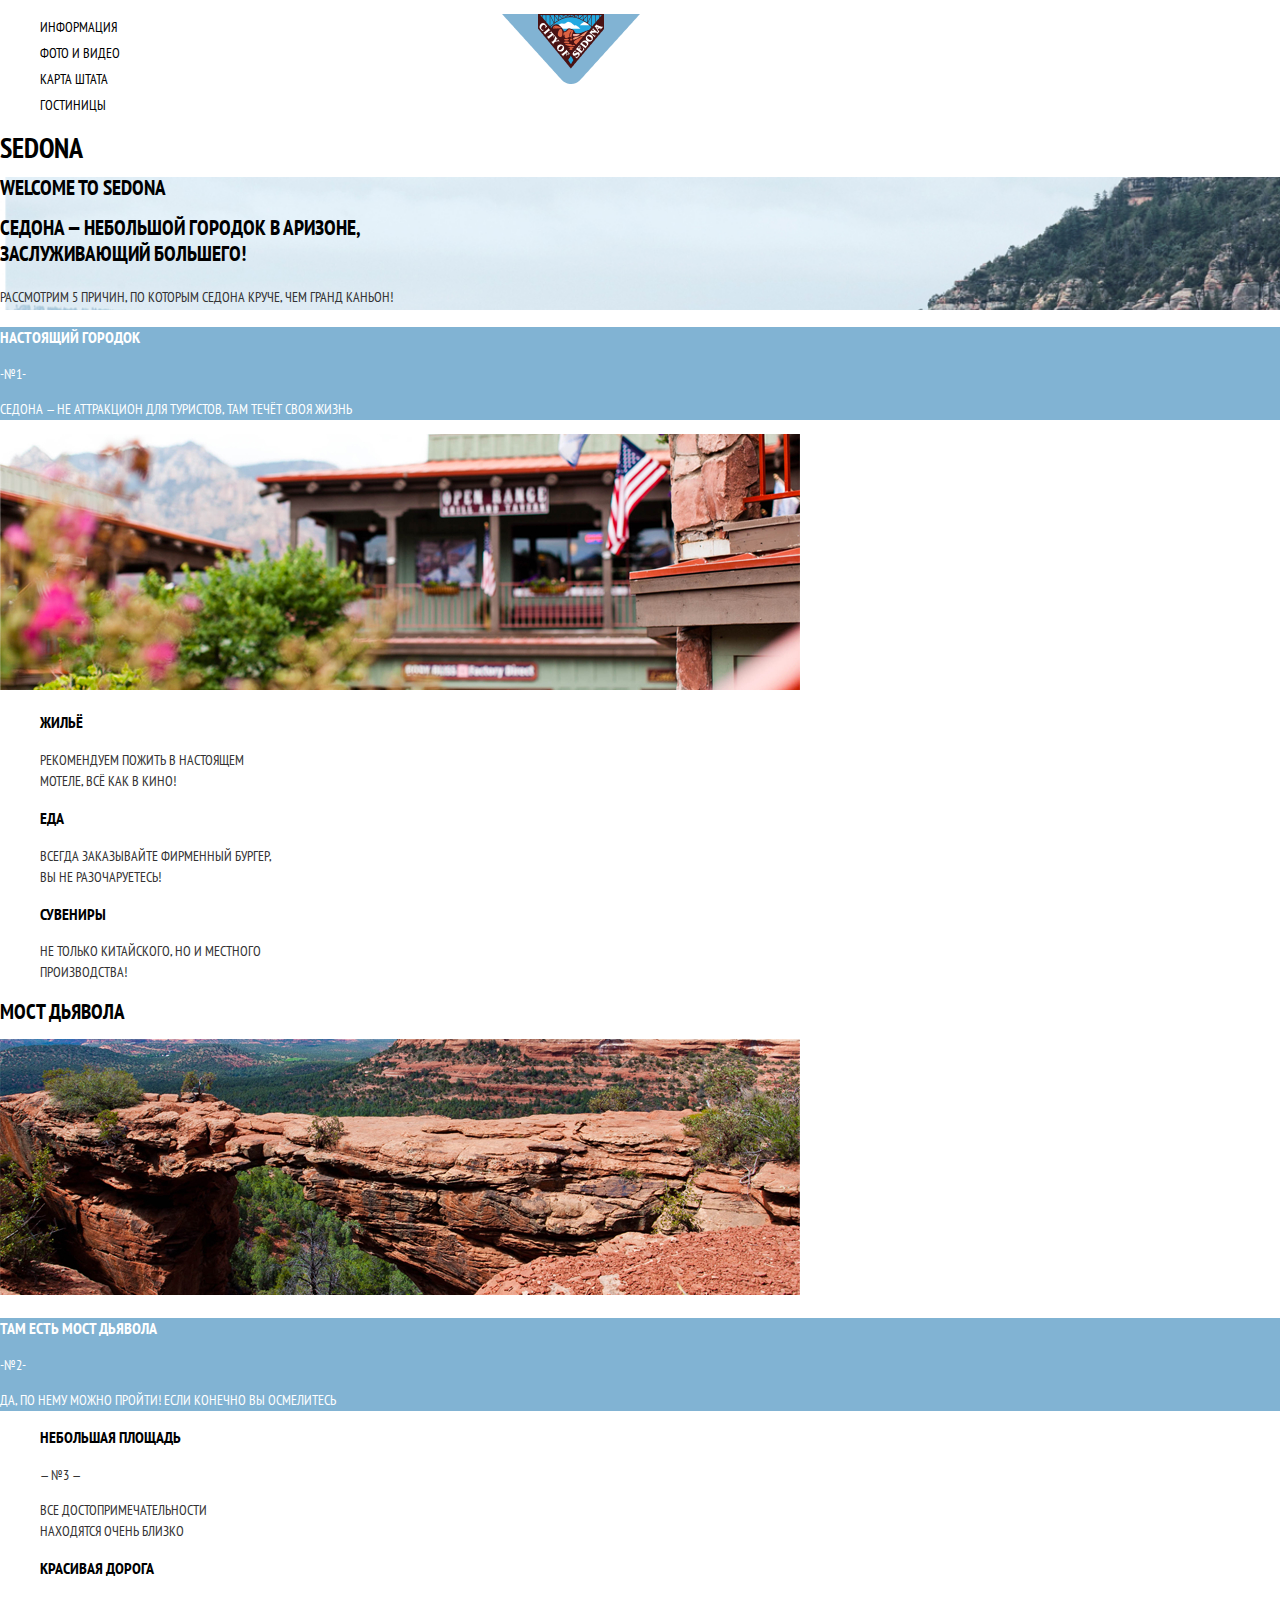
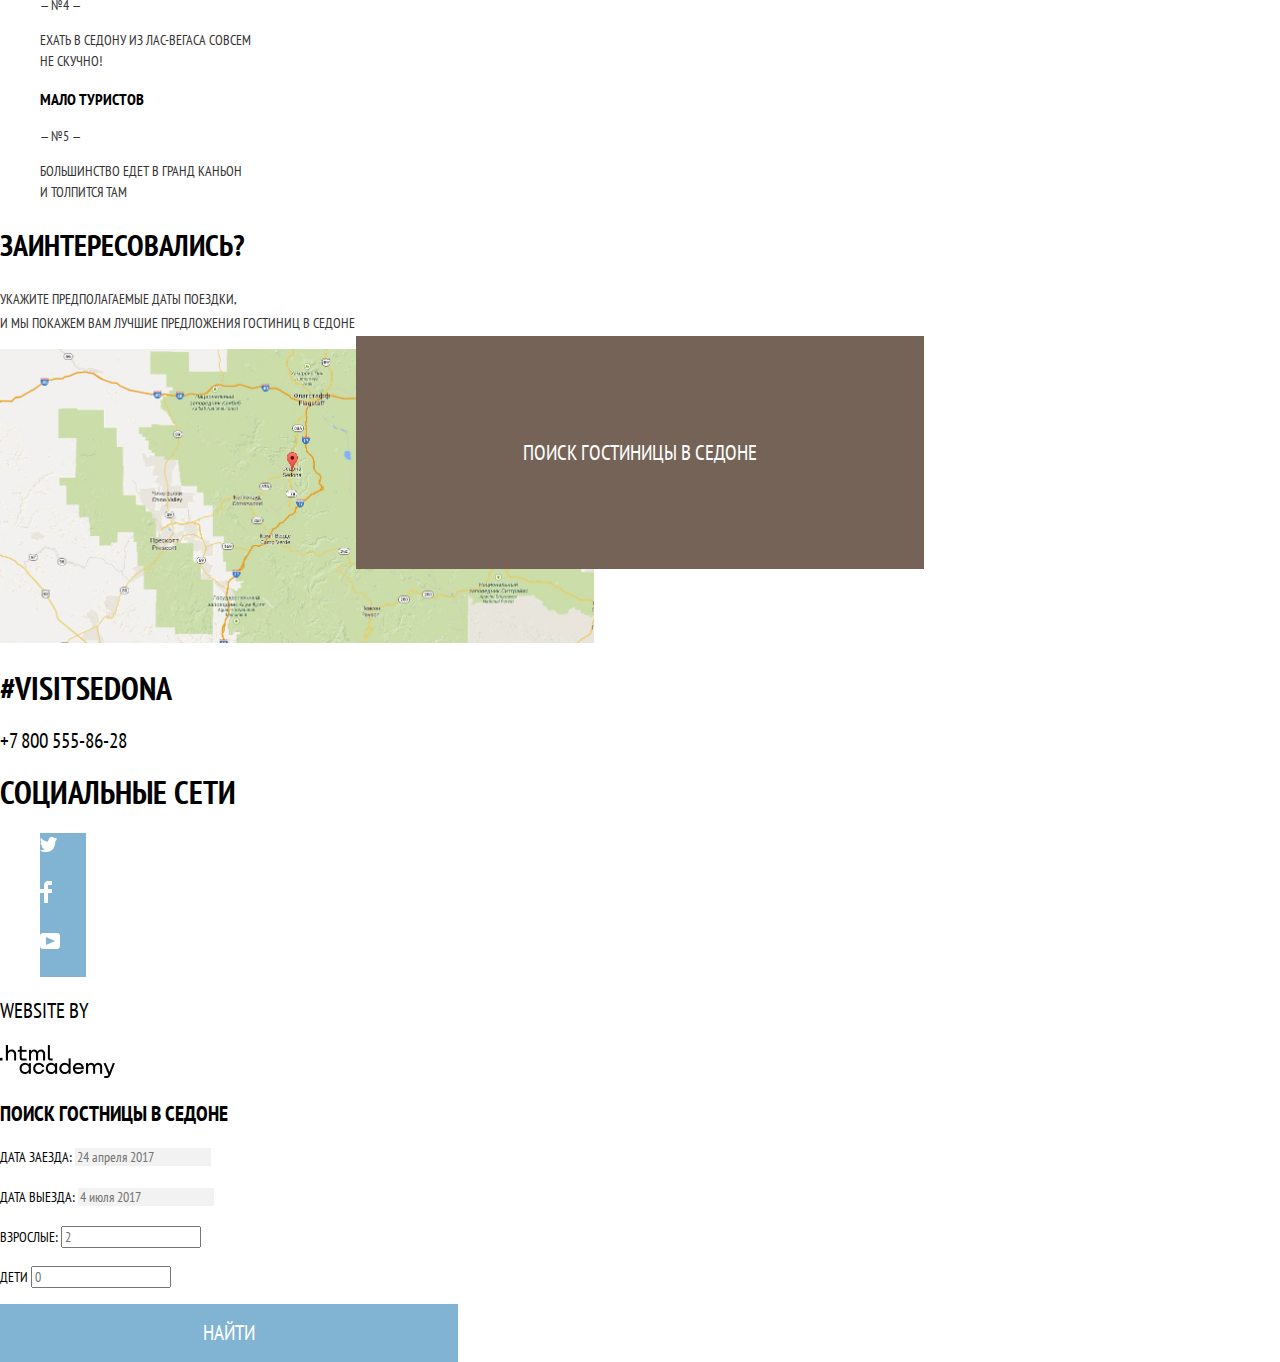
<file: index.html>
<!DOCTYPE html>
<html class="page" lang="ru">

<head>
  <meta charset="utf-8">
  <title>HTML Academy: Седона</title>
  <link rel="icon" href="favicon.ico">
  <link rel="apple-touch-icon" href="img/favicon/apple-icon-180x180.png">
  <link rel="manifest" href="manifest.webmanifest">
  <link rel="stylesheet"
    href="https://fonts.googleapis.com/css?family=PT+Sans+Narrow:400,700&amp;subset=latin,cyrillic;display=swap">
  <link rel="stylesheet" href="css/normalize.css">
  <link rel="stylesheet" href="css/style.css">
</head>

<body class="page-body">
  <header class="main-header">
    <nav class="main-navigation">
      <a class="main-header-logo">
        <img src="img/logo.png" alt="Логотип сайта">
      </a>
      <ul class="site-navigation">
        <li><a href="blank.html">Информация</a></li>
        <li><a href="blank.html">Фото и видео</a></li>
        <li><a href="blank.html">Карта штата</a></li>
        <li><a href="catalog.html">Гостиницы</a></li>
      </ul>
    </nav>
  </header>
  <main class="container">
    <h1>SEDONA</h1>
    <div class="part-welcome">
      <section>
        <h2>Welcome to Sedona</h2>
        <!-- Здесь будет фоновая картинка-->
      </section>
      <section class="city-description">
        <h2>Седона — небольшой городок в Аризоне,<br>
          заслуживающий большего!</h2>
        <p>
          Рассмотрим 5 причин, по которым Седона круче, чем гранд каньон!
        </p>
      </section>
    </div>
    <div class="features">
      <section class="features-one">
        <div class="features-header-one">
          <h3>Настоящий городок</h3>
          <p>-№1-</p>
          <p>Седона — не аттракцион для туристов, там
            течёт своя жизнь</p>
        </div>
        <div class="features-image">
          <img src="img/true_town.jpg" width="800" height="256" alt="настоящий городок">
        </div>
      </section>
      <section class="features-list-nonumber">
        <ul class="features-list">
          <li class="features-item">
            <h3>Жильё</h3>
            <p>Рекомендуем пожить в настоящем<br>
              мотеле, всё как в кино!</p>
          </li>
          <li class="features-item">
            <h3>Еда</h3>
            <p>Всегда заказывайте фирменный бургер,<br>
              вы не разочаруетесь!</p>
          </li>
          <li class="features-item">
            <h3>Сувениры</h3>
            <p>Не только китайского, но и местного<br>
              производства!</p>
          </li>
        </ul>
      </section>
      <section class="features-two">
        <div class="features-image">
          <h2>Мост дьявола</h2>
          <img src="img/bridge_of_Devil.jpg" width="800" height="256" alt="Мост дьявола">
        </div>
        <div class="features-header-two">
          <h3>Там есть Мост дьявола</h3>
          <p>-№2-</p>
          <p>Да, по нему можно пройти! Если конечно
            вы осмелитесь</p>
        </div>
      </section>
      <section class="features-list-number">
        <ul class="features-list">
          <li class="features-item">
            <h3>Небольшая площадь</h3>
            <p>— №3 —</p>
            <p>все достопримечательности<br>
              находятся очень близко</p>
          </li>
          <li class="features-item">
            <h3>красивая дорога</h3>
            <p>— №4 —</p>
            <p>ехать в седону из лас-вегаса совсем<br>
              не скучно!</p>
          </li>
          <li class="features-item">
            <h3>мало туристов</h3>
            <p>— №5 —</p>
            <p>большинство едет в гранд каньон<br>
              и толпится там</p>
          </li>
        </ul>
      </section>
    </div>
    <section class="search-hotel">
      <div class="search-hotel-text">
        <h3>Заинтересовались?</h3>
        <p>Укажите предполагаемые даты поездки,<br>
          и мы покажем вам лучшие предложения гостиниц в седоне</p>
        <button class="button serch-hotel-button" type="button">Поиск гостиницы в Седоне</button>
      </div>
      <div class="map">
        <img src="img/map.jpg" width="594" height="1199" alt="карта">
      </div>
    </section>
  </main>
  <footer class="main-footer">
    <section class="contacts">
      <h2>#VISITSEDONA</h2>
      <a class="contact-phone" href="tel:+78005558628">+7 800 555-86-28</a>
    </section>
    <section class="social">
      <h2>Социальные сети</h2>
      <ul class="social-list">
        <li class="social-item">
          <a href="#">
            <img src="img/twitter.png" alt="Twitter">
          </a>
        </li>
        <li class="social-item">
          <a href="#">
            <img src="img/fb-icon.png" alt="Fb">
          </a>
        </li>
        <li class="social-item">
          <a href="#">
            <img src="img/youtube.png" alt="Youtube">
          </a>
        </li>
      </ul>
    </section>

    <p>website by</p>
    <section>
      <a class="link-htmlacademy" href="https://htmlacademy.ru/">
        <img src="img/logo_htmlacademy.png" width="115" height="33" alt="HTML academy">
      </a>
    </section>
  </footer>

  <section class="modal">
    <div class="modal-head">
      <h2>Поиск гостницы в Седоне</h2>
    </div>
    <div>
      <form class="search-form" action="https://echo.htmlacademy.ru" method="post">
        <p class="arrival-date">
          <label for="arrival-date">Дата заезда:</label>
          <input class="calendar-icon" id="arrival-date" type="text" name="date" placeholder="24 апреля 2017">
        </p>
        <p class="departure-date">
          <label for="departure-date">Дата выезда:</label>
          <input class="calendar-icon" id="departure-date" type="text" name="date" placeholder="4 июля 2017">
        </p>
        <p class="age">

          <label for="adults">Взрослые:</label>
          <input id="adults" type="number" name="amount" placeholder="2">
        </p>
        <p class="age">
          <label for="childrens">Дети</label>
          <input id="childrens" type="number" name="amount" placeholder="0">
        </p>
        <button class="button search-button" type="submit">Найти</button>
      </form>
    </div>
  </section>



</body>
</file>
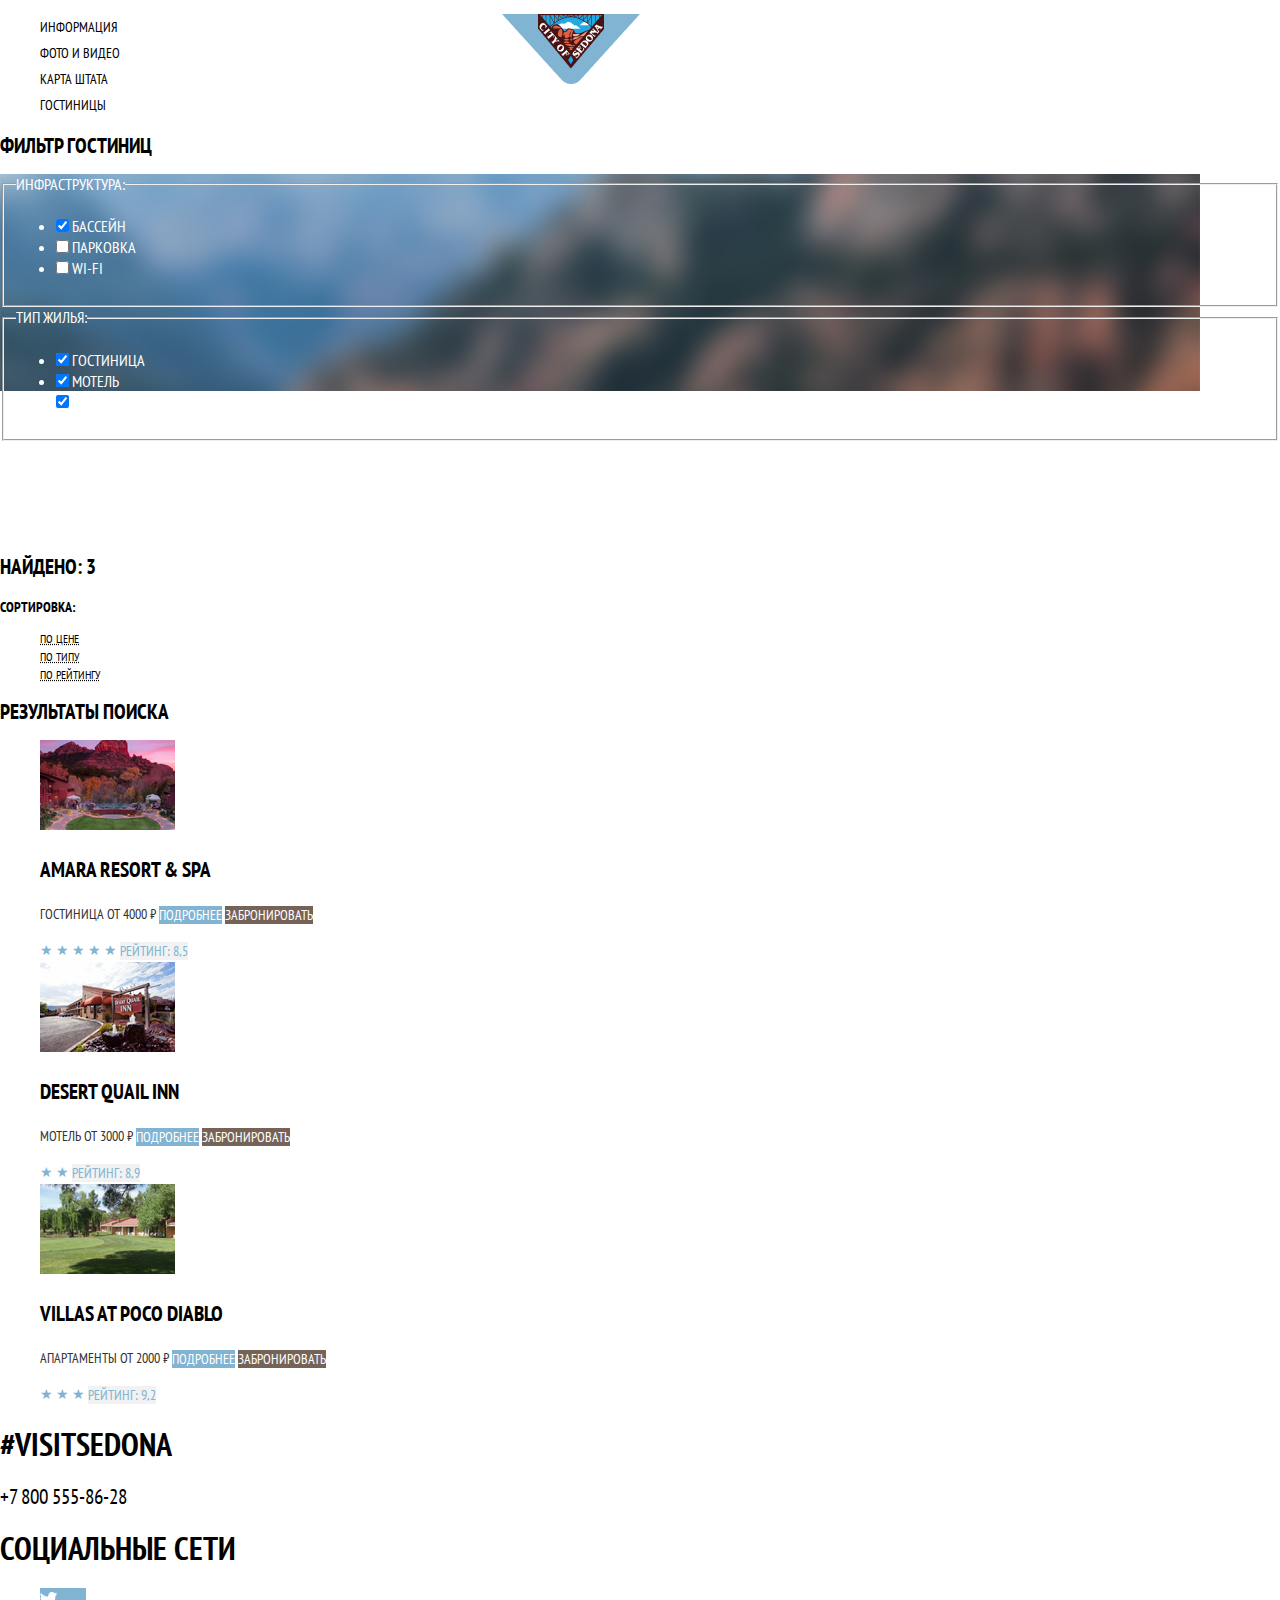
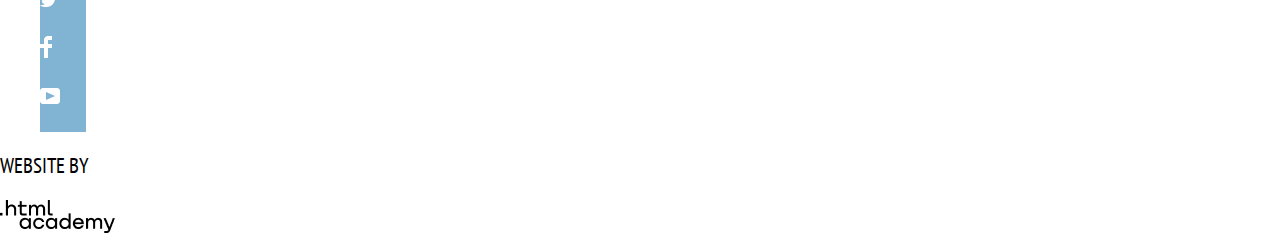
<file: catalog.html>
<!DOCTYPE html>
<html class="page" lang="ru">

<head>
  <meta charset="utf-8">
  <title>HTML Academy: Седона. Каталог</title>
  <link rel="stylesheet"
    href="https://fonts.googleapis.com/css?family=PT+Sans+Narrow:400,700&amp;subset=latin,cyrillic;display=swap">
  <link rel="stylesheet" href="css/normalize.css">
  <link rel="stylesheet" href="css/style.css">
</head>


<body class="page-body">
  <header class="main-header">
    <nav class="main-navigation">
      <a class="main-header-logo" href="index.html">
        <img src="img/logo.png" alt="Логотип сайта">
      </a>
      <ul class="site-navigation">
        <li><a href="blank.html">Информация</a></li>
        <li><a href="blank.html">Фото и видео</a></li>
        <li><a href="blank.html">Карта штата</a></li>
        <li><a href="catalog.html">Гостиницы</a></li>
      </ul>
    </nav>
  </header>
  <main class="container">
    <section class="filter">
      <h2>Фильтр гостиниц</h2>
      <div class="checkbox">

        <form method="get" action="https://echo.htmlacademy.ru">
          <fieldset>
            <legend>Инфраструктура:</legend>
            <ul>
              <li class="checkbox-filter">
                <input type="checkbox" name="swimmingpool" id="filter-swimmingpool" checked>
                <label for="filter-swimmingpool">Бассейн</label>
              </li>
              <li class="checkbox-filter">
                <input type="checkbox" name="parking" id="filter-parking">
                <label for="filter-parking">Парковка</label>
              </li>
              <li class="checkbox-filter">
                <input type="checkbox" name="wifi" id="filter-wifi">
                <label for="filter-wifi">Wi-Fi</label>
              </li>
            </ul>
          </fieldset>
          <fieldset>
            <legend>Тип жилья:</legend>
            <ul>
              <li class="checkbox-filter">
                <input type="checkbox" name="hotel" id="filter-hotel" checked>
                <label for="filter-hotel">Гостиница</label>
              </li>
              <li class="checkbox-filter">
                <input type="checkbox" name="motel" id="filter-motel" checked>
                <label for="filter-motel">Мотель</label>
              </li>
              <li class="checkbox-filter">
                <input type="checkbox" name="apartaments" id="filter-apartaments" checked>
                <label for="filter-apartaments">Апартаменты</label>
              </li>
            </ul>
          </fieldset>
          <table class="price">
            <caption>Стоимость в сутки, ₽:</caption>
            <tr>
              <td>от 0</td>
              <td>До 3000</td>
            </tr>
          </table>
          <div>
            <!--- Линия с бегунками-->
          </div>
          <button class="button show-button" type="submit">Показать</button>
        </form>
      </div>
    </section>
    <section class="search-result-head">
      <h2>Найдено: 3</h2>
      <h3>Сортировка:</h3>
      <ul class="sort-list">
        <li class="sort-item sort-button">По цене</li>
        <li class="sort-item sort-button">По типу</li>
        <li class="sort-item sort-button">По рейтингу</li>
      </ul>
      <div class="button-up">
        <!--- Кнопка вверх-->
      </div>
      <div class="button-down">
        <!--- Кнопка вниз-->
      </div>
    </section>
    <section class="search-result">
      <h2>Результаты поиска</h2>
      <ul class="search-result-list">
        <li class="search-result-item">
          <div class="image-result">
            <img src="img/amara_resort.jpg" width="135" height="90" alt="Гостиница Амара">
          </div>
          <div class="result-description">
            <h3 class="result-name-hotel">
              <a href="#">Amara Resort & Spa</a>
            </h3>
            <p>
              Гостиница От 4000 ₽
              <a class="button detailed-button" href="#">Подробнее</a>
              <a class="button to-book-button" href="#">Забронировать</a>
            </p>
          </div>
          <div class="rating-stars">
            <span class="icon-star"></span>
            <span class="icon-star"></span>
            <span class="icon-star"></span>
            <span class="icon-star"></span>
            <span class="icon-star"></span>
            <span class="rating">Рейтинг: 8,5</span>
          </div>
        </li>
        <li class="search-result-item">
          <div class="image-result">
            <img src="img/Desert_quail.jpg" width="135" height="90" alt="Мотель Desert">
          </div>
          <div class="result-description">
            <h3 class="result-name-hotel">
              <a href="#">Desert Quail Inn</a>
            </h3>
            <p>
              Мотель От 3000 ₽
              <a class="button detailed-button" href="#">Подробнее</a>
              <a class="button to-book-button" href="#">Забронировать</a>
            </p>
          </div>
          <div class="rating-stars">
            <span class="icon-star"></span>
            <span class="icon-star"></span>
            <span class="rating">Рейтинг: 8,9</span>
          </div>
        </li>
        <li class="search-result-item">
          <div class="image-result">
            <img src="img/villas_poco.jpg" width="135" height="90" alt="Апартаменты">
          </div>
          <div class="result-description">
            <h3 class="result-name-hotel">
              <a href="#">Villas at Poco Diablo</a>
            </h3>
            <p>
              Апартаменты От 2000 ₽
              <a class="button detailed-button" href="#">Подробнее</a>
              <a class="button to-book-button" href="#">Забронировать</a>
            </p>
          </div>
          <div class="rating-stars">
            <span class="icon-star"></span>
            <span class="icon-star"></span>
            <span class="icon-star"></span>
            <span class="rating">Рейтинг: 9,2</span>
          </div>
        </li>
      </ul>
    </section>

  </main>
  <footer class="main-footer">
    <section class="contacts">
      <h2>#VISITSEDONA</h2>
      <a class="contact-phone" href="tel:+78005558628">+7 800 555-86-28</a>
    </section>
    <section class="social">
      <h2>Социальные сети</h2>
      <ul class="social-list">
        <li class="social-item">
          <a href="#">
            <img src="img/twitter.png" alt="Twitter">
          </a>
        </li>
        <li class="social-item">
          <a href="#">
            <img src="img/fb-icon.png" alt="Fb">
          </a>
        </li>
        <li class="social-item">
          <a href="#">
            <img src="img/youtube.png" alt="Youtube">
          </a>
        </li>
      </ul>
    </section>

    <p>website by</p>
    <section>
      <a class="link-htmlacademy" href="https://htmlacademy.ru/">
        <img src="img/logo_htmlacademy.png" width="115" height="33" alt="HTML academy">
      </a>
    </section>
  </footer>

</body>

</html>
</file>
<file: css/style.css>
/* Variables */

:root {
  --basic-black: #000000;
  --basic-white: #ffffff;
  --azure: #23A9E1;
  --dark-maroon: #491213;
  --lightgray-azure: #81b3d3;
  --scarlet: #dc6243;
  --light-scarlet: #f49774;
  --light-red: #f4b1a4;
  --Arch-Linux: #333333;
  --darkgray-orange: #766458;
  --Delicious: #eeeeee;
  --direct-energy: #666666;
  --light-gray: #cacaca;
  --darkgrey-orange1: #766357;
  --verizon: #f2f2f2;
  --dark-grey: #a9a9a9;
  --dark-greyorange: #604e43;
  --brown: #503E33;
  --pale-grey: #EBEBEB;
  --mercuri: #e5e5e5;
  --grayish-azure: #669ec0;
  --gray-azur: #5496bd;
  --medium-grey: #bdbbbc;
}

/* Global */

.page-body {
  min-width: 1200px;
  margin: 0;
  padding: 0;
  font-family: "PT Sans Narrow", Arial, sans-serif;
  font-size: 14px;
  line-height: 21px;
  font-weight: 400;
  color: var(--basic-black);
  text-transform: uppercase;
  background-color: var(--basic-white);
}

a {
  text-decoration: none;
  color: var(--basic-black);
}

img {
  max-width: 100%;
  height: auto;
}

/* Main navigation */

.main-navigation {
  font-size: 14px;
  line-height: 26px;
  color: var(--basic-black);
}

.site-navigation {
  list-style: none;
}

.site-navigation a:hover {
 color: var(--lightgray-azure);
}

.site-navigation a:focus {
  color: var(--basic-black);
  opacity: 0,3;
}

.site-navigation a:active {
  color: var(--darkgrey-orange1);
}



.main-header-logo {
  position: absolute;
  right: 50%;
}

/* Welcome */

.part-welcome {
  background-image: url("../img/background_photo.jpg");
  background-repeat: no-repeat;
  background-size: contain;
  background-size: cover ;
}

.city-description h2 {
  font-size: 21px;
  line-height: 26px;
  color: var(--basic-black);
  filter: drop-shadow(0 4px 4px 0 #000000);
}

.city-description p {
  font-size: 14px;
  line-height: 26px;
  color: var(--Arch-Linux);
}

/* Features */

.features {
  font-size: 14px;
  line-height: 21px;
}

.features h2 {
  font-size: 21px;
  line-height: 21px;
}

.features-header-one{
  color: var(--basic-white);
  background-color: var(--lightgray-azure);
}


.features-header-two {
  color: var(--basic-white);
  background-color: var(--lightgray-azure);
}

.features-list {
  color: var(--Arch-Linux);
  background-color: var(--basic-white);
  list-style: none;
}

.features-item h3 {
  color: var(--basic-black)
}

.features-list-number {
  color: var(--Arch-Linux);
  background-color: var(--Delicious);
  list-style: none;
}

/* Search hotel */

.search-hotel {
  background-color: var(--basic-white);
  font-size: 14px;
  line-height: 24px;
  color: var(--Arch-Linux);
}

.search-hotel-text h3 {
  font-size: 30px;
  line-height: 24px;
  color: var(--basic-black);
}

.serch-hotel-button {
  font: inherit;
  font-size: 21px;
  line-height: 26px;
  text-align: center;
  vertical-align: middle;
  color: var(--basic-white);
  text-transform: uppercase;
  background-color: var(--darkgrey-orange1);
  border: none;
  position: absolute;
  width: 568px;
  height: 233px;
  left: 356px;
  top: 1936px;
}

.serch-hotel-button:hover {
  background-color: var(--dark-greyorange);
}

.serch-hotel-button:focus {
  background-color: var(--brown);
  box-shadow: 0px 4px 4px rgba(0, 0, 0, 0.25);

}

/* Main-footer */

.main-footer {
  font-size: 21px;
  line-height: 26px;
  color: var(--basic-black);
  background-color: var(--basic-white);
}

.contacts-phone {
  color: inherit;
}

.social-list {
  list-style: none;
}

.social-item {
  width: 46px;
  height: 48px;
  background-color: var(--lightgray-azure);
}

.link-htmlacademy:hover {
  color: var(--gray-azur);
}

.link-htmlacademy:focus {
  color: var(--basic-black);
}


/* Catalog */

.checkbox {
  background-image: url("../img/background_catalog.jpg");
  background-repeat: no-repeat;
  background-position: cover;
  font-size: 16px;
  line-height: 21px;
  color: var(--basic-white);
}

/* .checkbox-filter:disabled {

}*/

.price caption {
  font-size: 16px;
  line-height: 21px;
}

.show-button {
  font: inherit;
  font-size: 14px;
  line-height: 21px;
  text-align: center;
  vertical-align: middle;
  color: var(--basic-white);
  text-transform: uppercase;
  background-color: transparent;
  border: solid 2px;
  border-color: var(--basic-white);
}

.search-result-head {
  font-size: 12px;
  line-height: 18px;
  color: var(--basic-black);
  text-transform: uppercase;
  background-color: var(--basic-white);
}

.search-result-head h2 {
  font-size: 21px;
  line-height: 26px;
  color: var(--basic-black);
  text-transform: uppercase;
}

.sort-list {
  list-style: none;
}

.sort-button {
  text-decoration: underline;
  text-decoration-style: dotted;
  opacity: 0,3;
}

.sort-button:hover {
  color: var(--lightgray-azure);
}

.sort-button:focus {
  color: var(--basic-black);
  text-decoration: none;
}

.sort-button:active {
  color: var(--lightgray-azure);
  text-decoration: none;
}

.button-up
.button-down {
  color: var(--light-gray);
}

.button-up:hover
.button-down:hover {
  color: var(--basic-black);
}

.button-up:focus
.button-down:focus
.button-up:active
.button-down:active {
  color: var(--lightgray-azure);
}

.result-description {
  color: var(--Arch-Linux);
}

.result-name-hotel {
  font-size: 21px;
  line-height: 26px;
  color: var(--basic-black);
}

.result-name-hotel:hover {
  color: var(--lightgray-azure);
}

.result-name-hotel:focus {
  color: var(--basic-black);
  opacity: 0,3;
}

.search-result-list {
  list-style: none;
}

.detailed-button {
  font: inherit;
  font-size: 14px;
  line-height: 21px;
  text-align: center;
  vertical-align: middle;
  color: var(--basic-white);
  text-transform: uppercase;
  background-color: var(--lightgray-azure);
  border: none;
}

.to-book-button {
  font: inherit;
  font-size: 14px;
  line-height: 21px;
  text-align: center;
  vertical-align: middle;
  color: var(--basic-white);
  text-transform: uppercase;
  background-color: var(--darkgrey-orange1);
  border: none;
}

.detailed-button:hover {
  background-color: var(--grayish-azure);
}

.detailed-button:focus {
  background-color: var(--gray-azur);
  opacity: 0,3;
}

.to-book-button:hover {
  background-color: var(--darkgray-orange);
}

.to-book-button:focus {
  background-color: var(--brown);
  opacity: 0,3;
}

.icon-star::before{
  content: "\2605";
}

.rating-stars {
  color: var(--lightgray-azure);
}

.rating {
  background-color: var(--verizon);
  font-size: 14px;
  line-height: 21px;
  text-align: center;
  vertical-align: middle;
  color: var(---direct-energy);
  text-transform: uppercase;
}


/* Modal */

.modal {
  background-color: var(--basic-white);
  font-size: 14px;
  line-height: 26px;
  color: var(--basic-black);
}

.arrival-date input {
  background-color: var(--verizon);
  border: none;
  color: var(--basic-black);
}

.departure-date input {
  background-color: var(--verizon);
  border: none;
  color: var(--basic-black);
}

.calendar-icon {
  background-image: url("../img/calendar.png");
  background-repeat: no-repeat;
  background-position: 150px center;
}



.search-button {
  width: 458px;
  height: 58px;
  font: inherit;
  font-size: 21px;
  line-height: 26px;
  text-align: center;
  vertical-align: middle;
  color: var(--basic-white);
  text-transform: uppercase;
  background-color: var(--lightgray-azure);
  border: none;
}

.search-button:hover {
  background-color: var(--grayish-azure);
}

.search-button:focus {
  background-color: var(--gray-azur);
}
</file>
